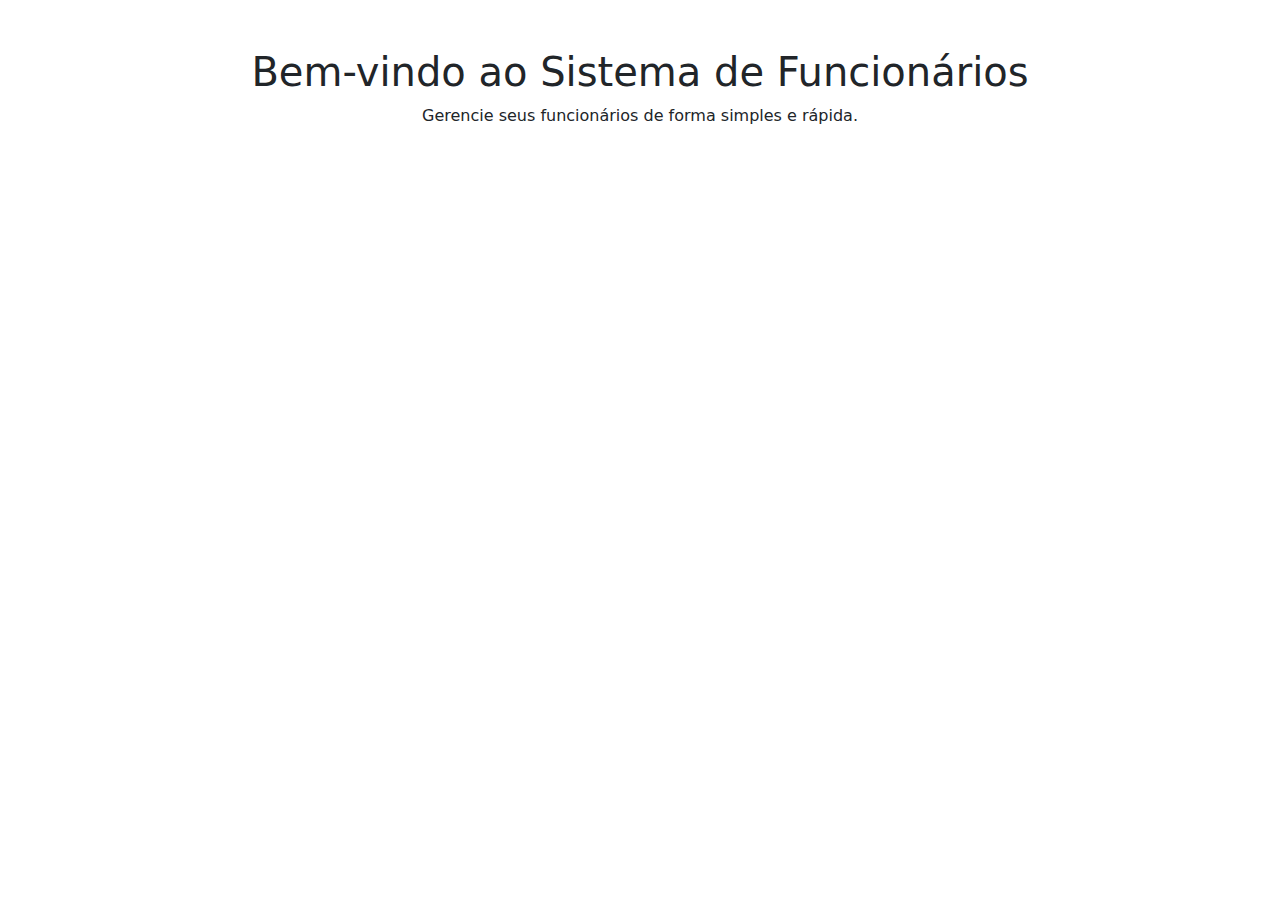
<file: employeebdweb/target/classes/templates/index.html>
<!DOCTYPE html>
<html xmlns:th="http://www.thymeleaf.org">
<head>
    <meta charset="UTF-8">
    <title>Início</title>
    <link href="https://cdn.jsdelivr.net/npm/bootstrap@5.3.2/dist/css/bootstrap.min.css" rel="stylesheet">
	<!-- Adicionando custom.css -->
	<link th:href="@{/css/custom.css}" rel="stylesheet">	
</head>
<body>

	
	<div th:insert="("~{fragments/navbar :: navbar}")"></div>

	

    <div class="container mt-5">
        <h1 class="text-center">Bem-vindo ao Sistema de Funcionários</h1>
        <p class="text-center">Gerencie seus funcionários de forma simples e rápida.</p>
    </div>

    <script src="https://cdn.jsdelivr.net/npm/bootstrap@5.3.2/dist/js/bootstrap.bundle.min.js"></script>
</body>
</html>
</file>
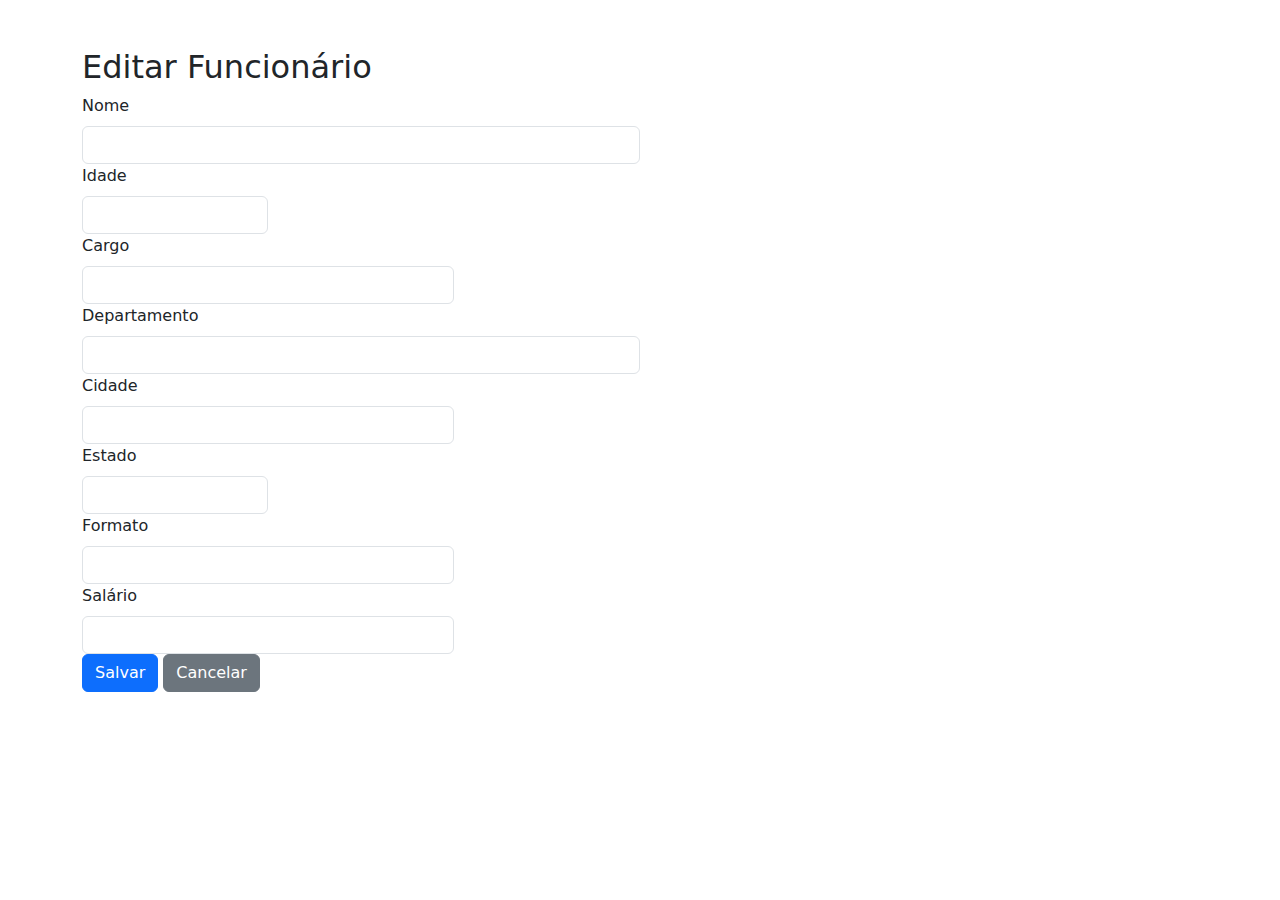
<file: employeebdweb/target/classes/templates/editemployee.html>
<!DOCTYPE html>
<html xmlns:th="http://www.thymeleaf.org">
<head>
    <meta charset="UTF-8">
    <title>Editar Funcionário</title>
    <link href="https://cdn.jsdelivr.net/npm/bootstrap@5.3.2/dist/css/bootstrap.min.css" rel="stylesheet">
</head>
<body>
	<div th:replace="~{fragments/navbar :: navbar}"></div>

    <div class="container mt-5">
        <h2>Editar Funcionário</h2>
		<form th:action="@{'/employees/update/' + ${employee.id}}" th:object="${employee}" method="post">
            <div class="col-md-6">
                <label class="form-label">Nome</label>
                <input type="text" class="form-control" th:field="*{name}">
            </div>
            <div class="col-md-2">
                <label class="form-label">Idade</label>
                <input type="number" class="form-control" th:field="*{age}">
            </div>
            <div class="col-md-4">
                <label class="form-label">Cargo</label>
                <input type="text" class="form-control" th:field="*{position}">
            </div>
            <div class="col-md-6">
                <label class="form-label">Departamento</label>
                <input type="text" class="form-control" th:field="*{department}">
            </div>
            <div class="col-md-4">
                <label class="form-label">Cidade</label>
                <input type="text" class="form-control" th:field="*{city}">
            </div>
            <div class="col-md-2">
                <label class="form-label">Estado</label>
                <input type="text" class="form-control" th:field="*{state}">
            </div>
            <div class="col-md-4">
                <label class="form-label">Formato</label>
                <input type="text" class="form-control" th:field="*{workFormat}">
            </div>
            <div class="col-md-4">
                <label class="form-label">Salário</label>
                <input type="number" class="form-control" step="0.01" th:field="*{salary}">
            </div>
            <div class="col-12">
                <button type="submit" class="btn btn-primary">Salvar</button>
                <a th:href="@{/employees}" class="btn btn-secondary">Cancelar</a>
            </div>
        </form>
    </div>
</body>
</html>
</file>
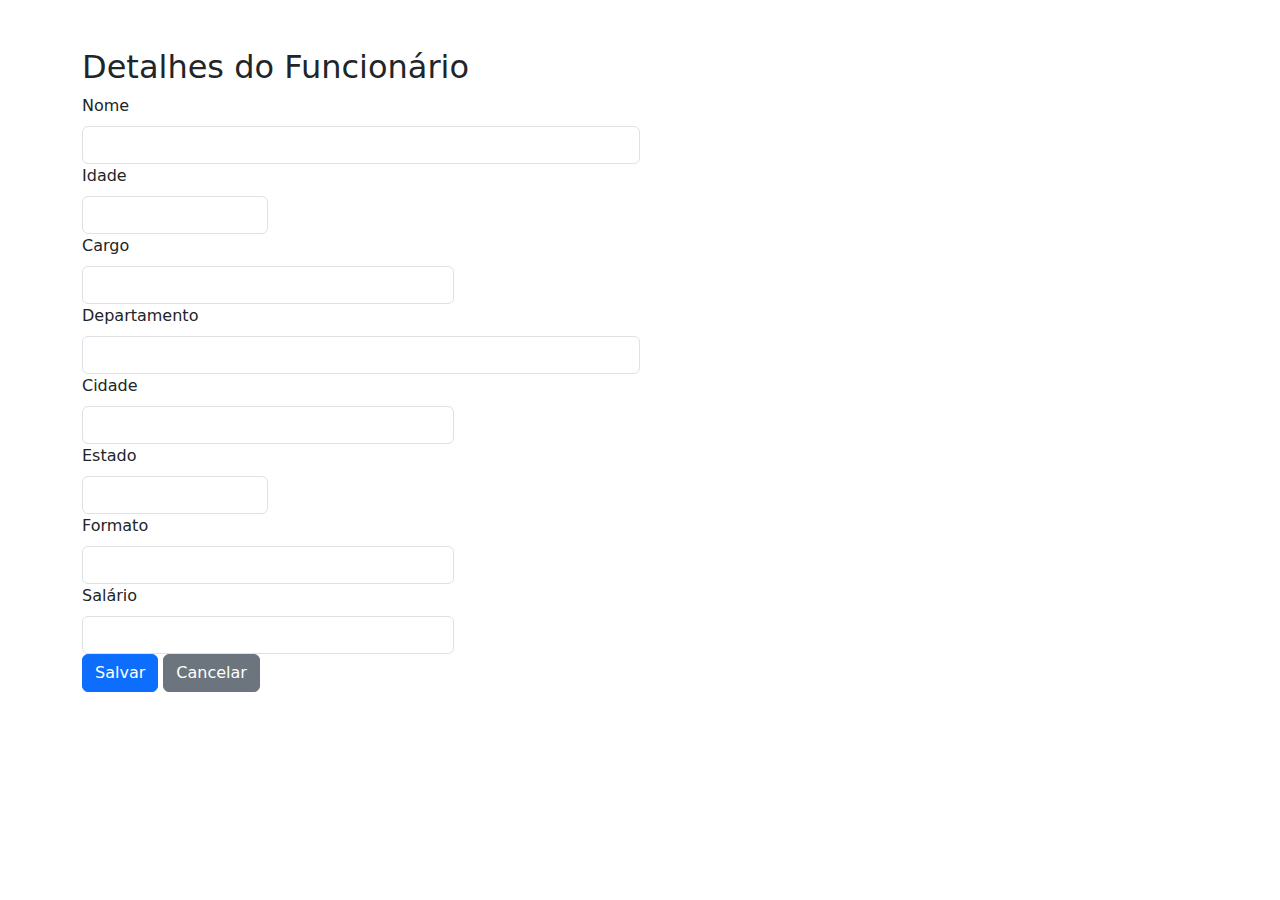
<file: employeebdweb/target/classes/templates/employee.html>
<!DOCTYPE html>
<html xmlns:th="http://www.thymeleaf.org">
<head>
    <meta charset="UTF-8">
    <title>Detalhes do Funcionário</title>
    <link href="https://cdn.jsdelivr.net/npm/bootstrap@5.3.2/dist/css/bootstrap.min.css" rel="stylesheet">
</head>
<body>
	<div th:replace="~{fragments/navbar :: navbar}"></div>

    <div class="container mt-5">
        <h2>Detalhes do Funcionário</h2>
		<form th:object="${employee}" method="post">
            <div class="col-md-6">
                <label class="form-label">Nome</label>
                <input type="text" class="form-control" th:field="*{name}">
            </div>
            <div class="col-md-2">
                <label class="form-label">Idade</label>
                <input type="number" class="form-control" th:field="*{age}">
            </div>
            <div class="col-md-4">
                <label class="form-label">Cargo</label>
                <input type="text" class="form-control" th:field="*{position}">
            </div>
            <div class="col-md-6">
                <label class="form-label">Departamento</label>
                <input type="text" class="form-control" th:field="*{department}">
            </div>
            <div class="col-md-4">
                <label class="form-label">Cidade</label>
                <input type="text" class="form-control" th:field="*{city}">
            </div>
            <div class="col-md-2">
                <label class="form-label">Estado</label>
                <input type="text" class="form-control" th:field="*{state}">
            </div>
            <div class="col-md-4">
                <label class="form-label">Formato</label>
                <input type="text" class="form-control" th:field="*{workFormat}">
            </div>
            <div class="col-md-4">
                <label class="form-label">Salário</label>
                <input type="number" class="form-control" step="0.01" th:field="*{salary}">
            </div>
            <div class="col-12">
                <button type="submit" class="btn btn-primary">Salvar</button>
                <a th:href="@{/employees}" class="btn btn-secondary">Cancelar</a>
            </div>
        </form>
    </div>
</body>
</html>
</file>
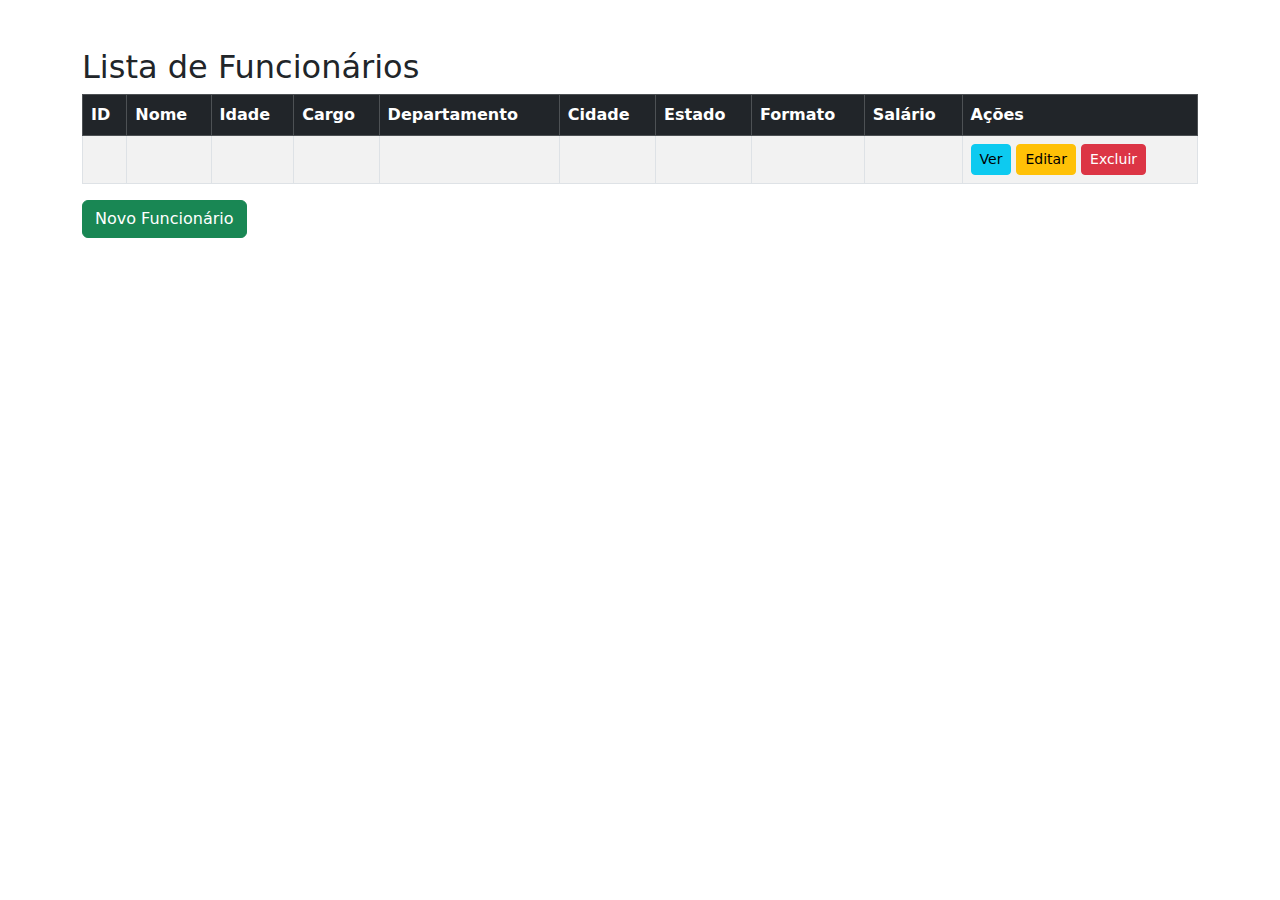
<file: employeebdweb/target/classes/templates/employees.html>
<!DOCTYPE html>
<html xmlns:th="http://www.thymeleaf.org">
<head>
    <meta charset="UTF-8">
    <title>Funcionários</title>
    <link href="https://cdn.jsdelivr.net/npm/bootstrap@5.3.2/dist/css/bootstrap.min.css" rel="stylesheet">
</head>
<body>
	<div th:replace="~{fragments/navbar :: navbar}"></div>

    <div class="container mt-5">
        <h2>Lista de Funcionários</h2>
        <table class="table table-striped table-bordered">
            <thead class="table-dark">
                <tr>
                    <th>ID</th>
                    <th>Nome</th>
                    <th>Idade</th>
                    <th>Cargo</th>
                    <th>Departamento</th>
                    <th>Cidade</th>
                    <th>Estado</th>
                    <th>Formato</th>
                    <th>Salário</th>
                    <th>Ações</th>
                </tr>
            </thead>
            <tbody>
                <tr th:each="employee : ${employees}">
                    <td th:text="${employee.id}"></td>
                    <td th:text="${employee.name}"></td>
                    <td th:text="${employee.age}"></td>
                    <td th:text="${employee.position}"></td>
                    <td th:text="${employee.department}"></td>
                    <td th:text="${employee.city}"></td>
                    <td th:text="${employee.state}"></td>
                    <td th:text="${employee.workFormat}"></td>
                    <td th:text="${employee.salary}"></td>
                    <td>
                        <a th:href="@{/employees/list/{id}(id=${employee.id})}" class="btn btn-info btn-sm">Ver</a>
                        <a th:href="@{/employees/edit/{id}(id=${employee.id})}" class="btn btn-warning btn-sm">Editar</a>
                        <a th:href="@{/employees/delete/{id}(id=${employee.id})}" class="btn btn-danger btn-sm">Excluir</a>
                    </td>
                </tr>
            </tbody>
        </table>
        <a th:href="@{/employees/new}" class="btn btn-success">Novo Funcionário</a>
    </div>
</body>
</html>
</file>
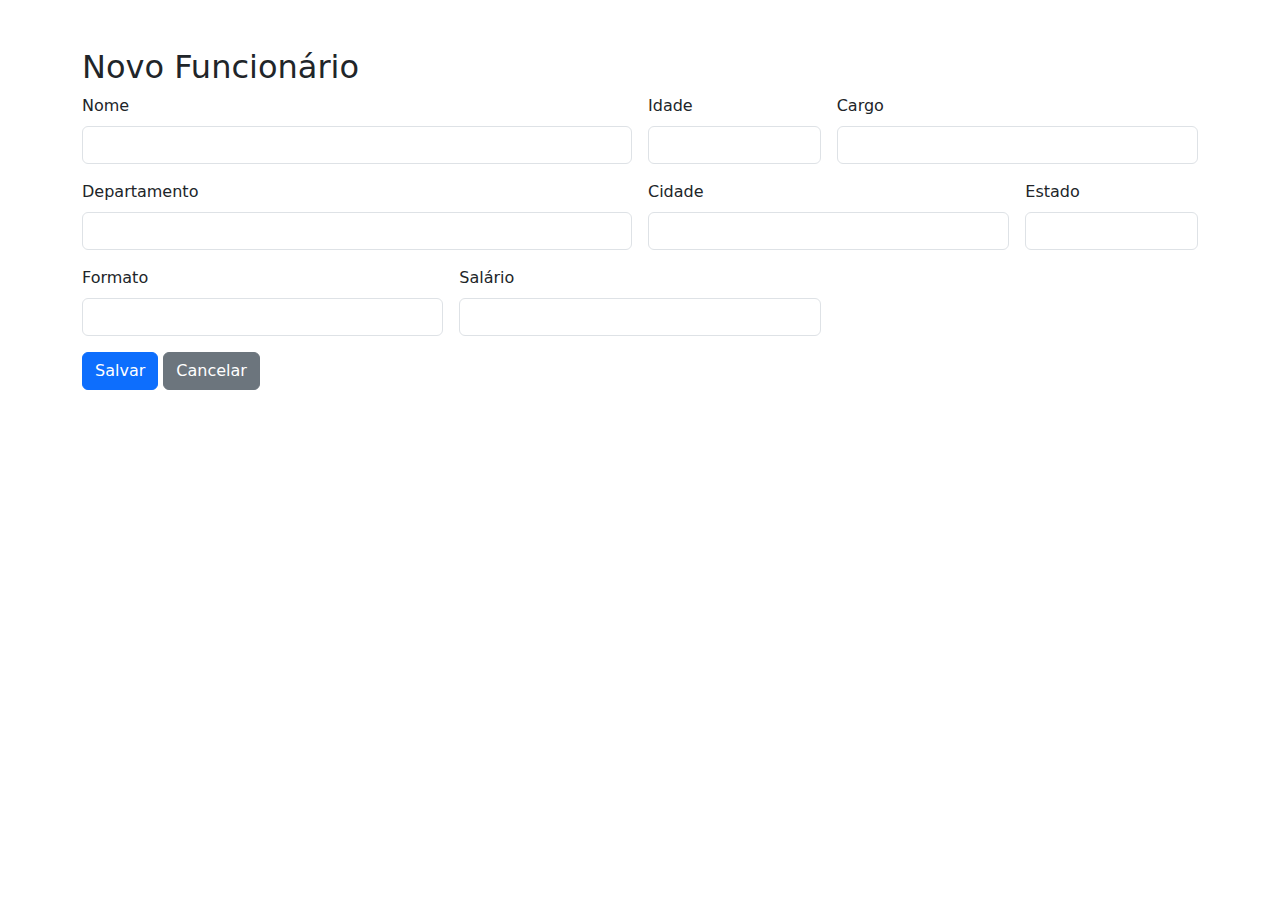
<file: employeebdweb/target/classes/templates/newemployee.html>
<!DOCTYPE html>
<html xmlns:th="http://www.thymeleaf.org">
<head>
    <meta charset="UTF-8">
    <title>Novo Funcionário</title>
    <link href="https://cdn.jsdelivr.net/npm/bootstrap@5.3.2/dist/css/bootstrap.min.css" rel="stylesheet">
</head>
<body>
	<div th:replace="~{fragments/navbar :: navbar}"></div>

    <div class="container mt-5">
        <h2>Novo Funcionário</h2>
        <form th:action="@{/employees}" th:object="${employee}" method="post" class="row g-3">
            <div class="col-md-6">
                <label class="form-label">Nome</label>
                <input type="text" class="form-control" th:field="*{name}">
            </div>
            <div class="col-md-2">
                <label class="form-label">Idade</label>
                <input type="number" class="form-control" th:field="*{age}">
            </div>
            <div class="col-md-4">
                <label class="form-label">Cargo</label>
                <input type="text" class="form-control" th:field="*{position}">
            </div>
            <div class="col-md-6">
                <label class="form-label">Departamento</label>
                <input type="text" class="form-control" th:field="*{department}">
            </div>
            <div class="col-md-4">
                <label class="form-label">Cidade</label>
                <input type="text" class="form-control" th:field="*{city}">
            </div>
            <div class="col-md-2">
                <label class="form-label">Estado</label>
                <input type="text" class="form-control" th:field="*{state}">
            </div>
            <div class="col-md-4">
                <label class="form-label">Formato</label>
                <input type="text" class="form-control" th:field="*{workFormat}">
            </div>
            <div class="col-md-4">
                <label class="form-label">Salário</label>
                <input type="number" class="form-control" step="0.01" th:field="*{salary}">
            </div>
            <div class="col-12">
                <button type="submit" class="btn btn-primary">Salvar</button>
                <a th:href="@{/employees}" class="btn btn-secondary">Cancelar</a>
            </div>
        </form>
    </div>
</body>
</html>
</file>
